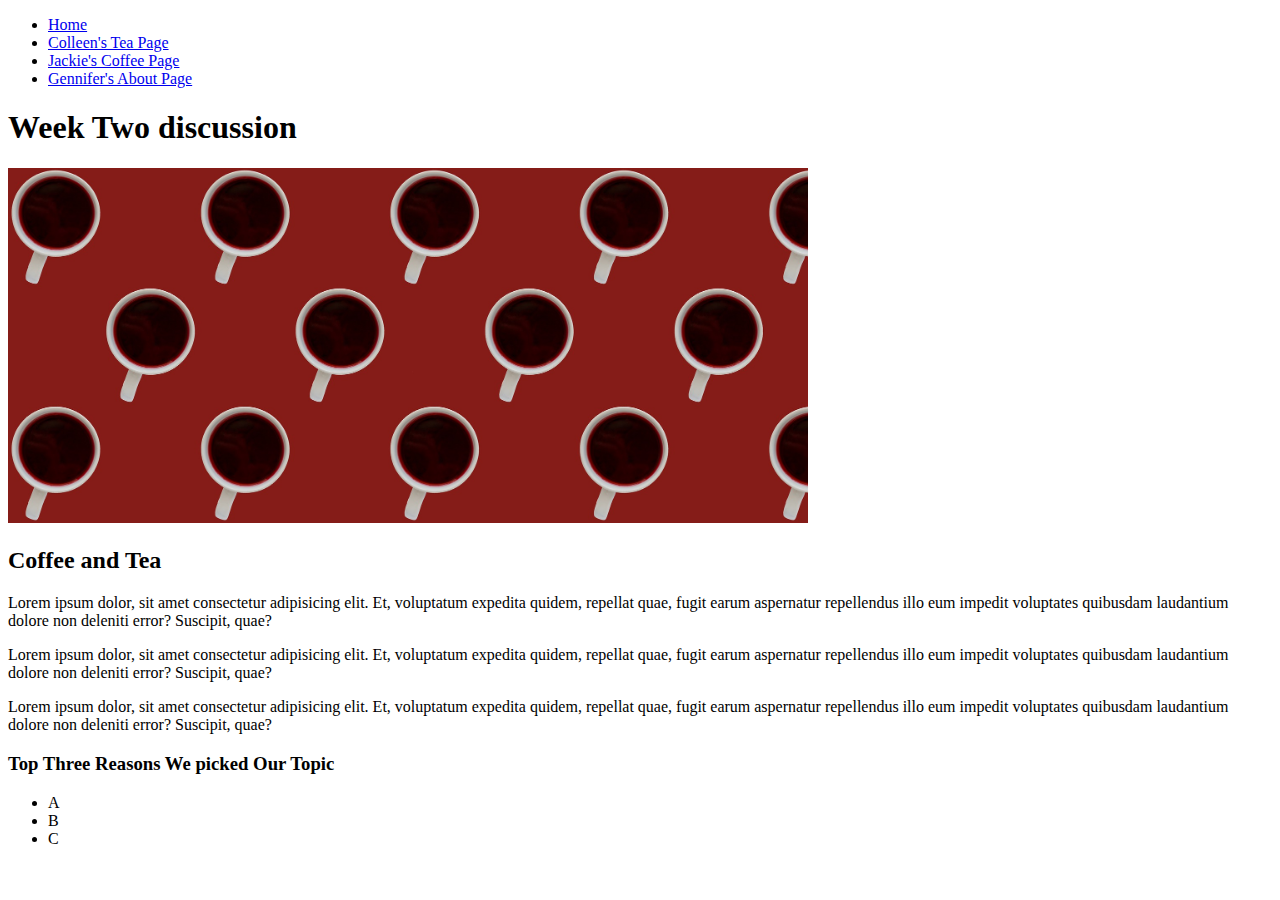
<file: index.html>
<!DOCTYPE html>
<html lang="en">
<head>
    <meta charset="UTF-8">
    <meta http-equiv="X-UA-Compatible" content="IE=edge">
    <meta name="viewport" content="width=device-width, initial-scale=1.0">
    <!-- <link rel="stylesheet" href="css/html5reset.css"> -->
    <!-- <link rel="stylesheet" href="css/student1.css"> -->
    <!-- <link rel="stylesheet" href="css/student2.css"> -->
    <!-- <link rel="stylesheet" href="css/student3.css"> -->
    <title>Week 2 Discussion</title>
</head>
<body>
    <header>
        <nav>
            <ul>
                <li><a href = "index.html">Home</a></li>
                <li><a href="colleen.html">Colleen's Tea Page</a></li>
                <li><a href="jackie.html">Jackie's Coffee Page</a></li>
                <li><a href="gennifer.html"> Gennifer's About Page</a></li>
            </ul>
        </nav>
        <h1>Week Two discussion</h1>
        <img src = "images/cover_image.jpg" width="800" alt = "">
    </header>

    <main>
        <h2>Coffee and Tea</h2>
        <p> Lorem ipsum dolor, sit amet consectetur adipisicing elit. Et, voluptatum expedita quidem, repellat quae, fugit earum aspernatur repellendus illo eum impedit voluptates quibusdam laudantium dolore non deleniti error? Suscipit, quae?
        </p>
        <p> Lorem ipsum dolor, sit amet consectetur adipisicing elit. Et, voluptatum expedita quidem, repellat quae, fugit earum aspernatur repellendus illo eum impedit voluptates quibusdam laudantium dolore non deleniti error? Suscipit, quae?
        </p>
        <p> Lorem ipsum dolor, sit amet consectetur adipisicing elit. Et, voluptatum expedita quidem, repellat quae, fugit earum aspernatur repellendus illo eum impedit voluptates quibusdam laudantium dolore non deleniti error? Suscipit, quae?
        </p>
        <h3>Top Three Reasons We picked Our Topic</h3>
        <ul>
            <li>A</li>
            <li>B</li>
            <li>C</li>
        </ul>
    </main>

</body>
</html>
</file>
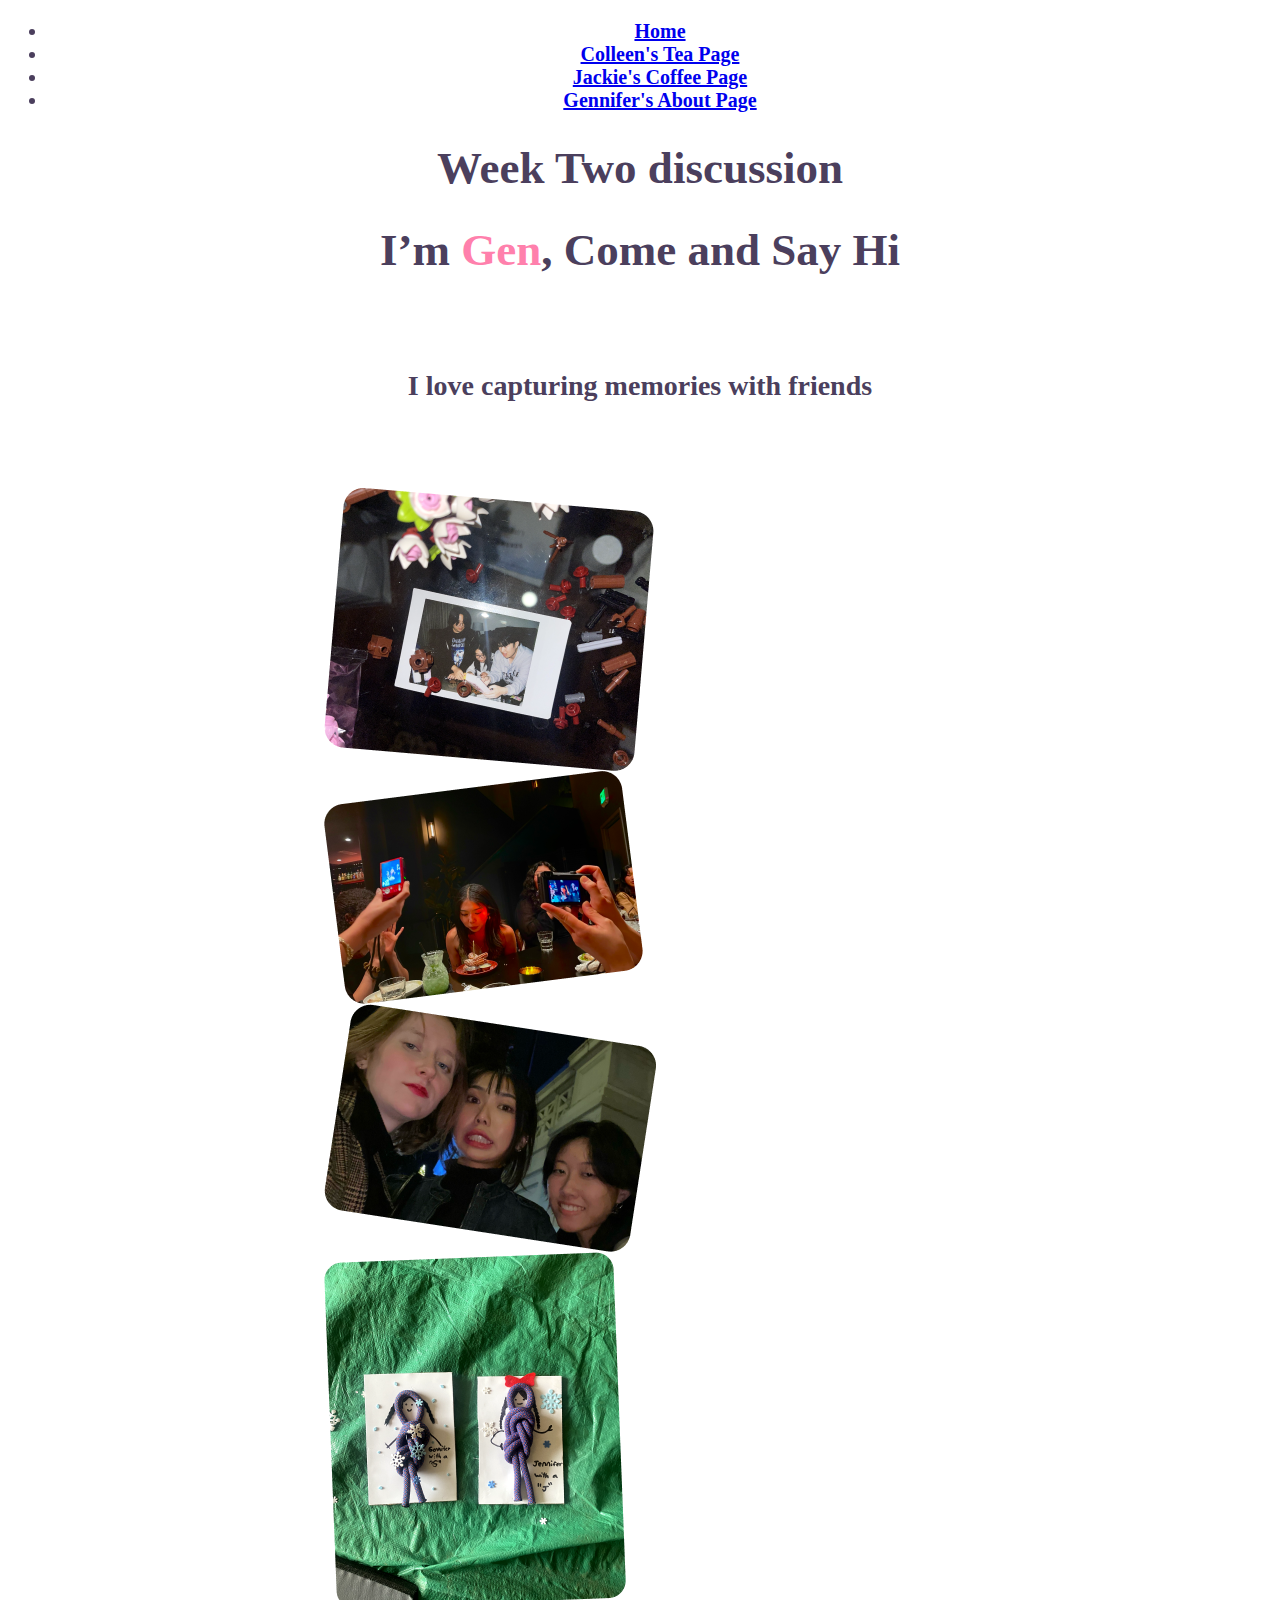
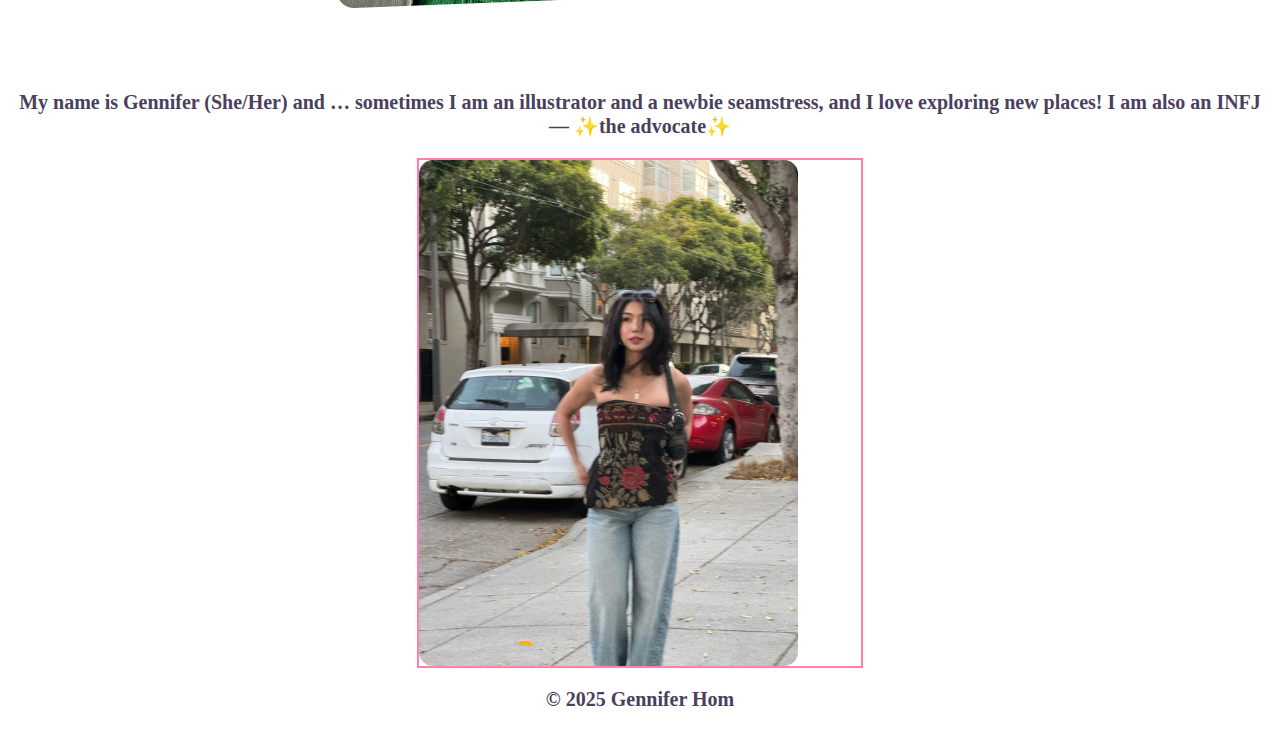
<file: gennifer.html>
<!DOCTYPE html>
<html lang="en">
  <head>
    <meta charset="UTF-8" />
    <meta name="viewport" content="width=device-width, initial-scale=1.0" />
    <link rel="stylesheet" href="css/gennifer.css" />
    <title>Gennifer Hom</title>
  </head>
  <header>
    <nav>
      <ul>
        <li><a href="index.html">Home</a></li>
        <li><a href="colleen.html">Colleen's Tea Page</a></li>
        <li><a href="jackie.html">Jackie's Coffee Page</a></li>
        <li><a href="gennifer.html"> Gennifer's About Page</a></li>
      </ul>
    </nav>
    <h1>Week Two discussion</h1>
  </header>
  <body>
    <h1>I’m <span class="pink-word">Gen</span>, Come and Say Hi</h1>
    <h2>I love capturing memories with friends</h2>
    <div class="row">
      <img src="images/Legos.png" alt="legos" />
      <img src="images/Birthday.png" alt="birthday" />
      <img src="images/Selfie.png" alt="selfie" />
      <img src="images/ropes.png" alt="selfie" />
    </div>
    <p>
      My name is Gennifer (She/Her) and … sometimes I am an illustrator and a
      newbie seamstress, and I love exploring new places! I am also an INFJ —
      ✨the advocate✨
    </p>
    <img class="gen" src="images/gen.jpg" alt="pic of gen" />
    <footer>
      <p>&copy; 2025 Gennifer Hom</p>
    </footer>
  </body>
</html>
</file>
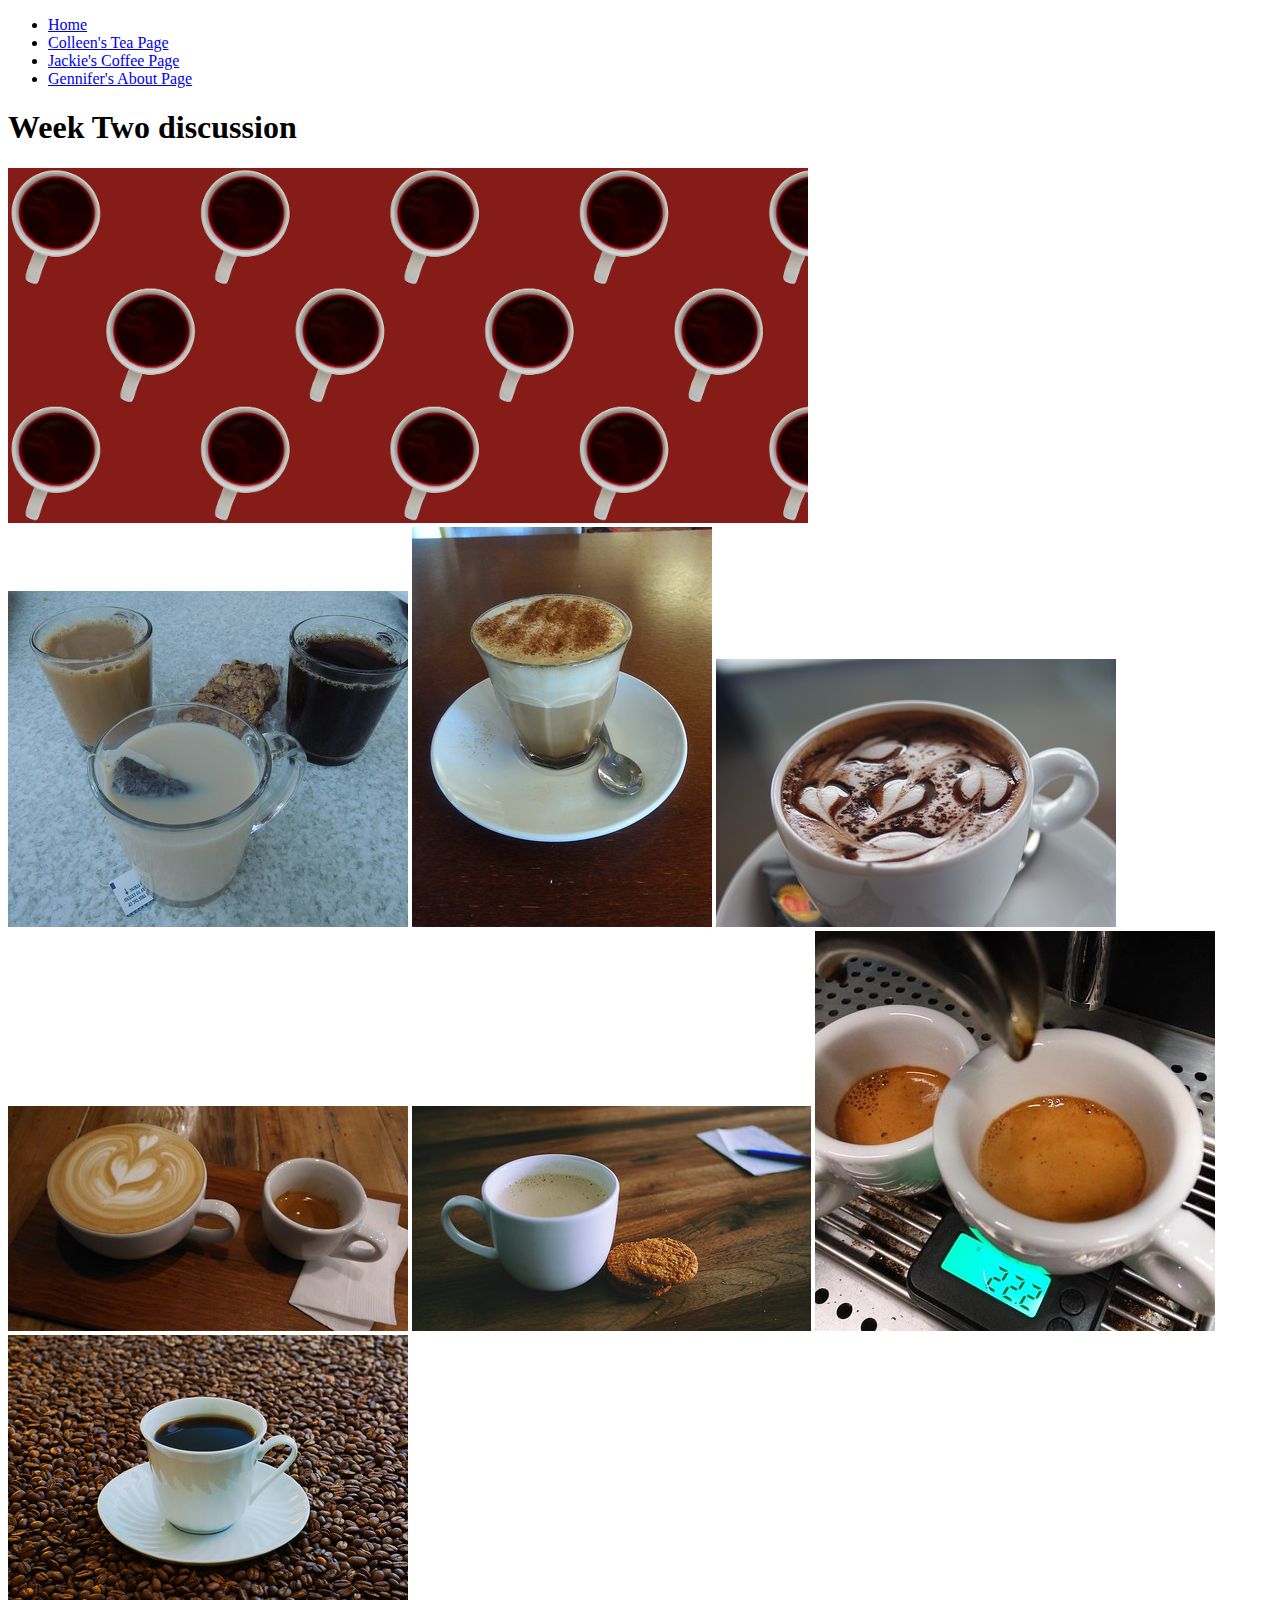
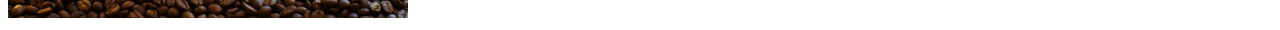
<file: jackie.html>
<!DOCTYPE html>
<html lang="en">
<head>
    <meta charset="UTF-8">
    <meta http-equiv="X-UA-Compatible" content="IE=edge">
    <meta name="viewport" content="width=device-width, initial-scale=1.0">
    <!-- <link rel="stylesheet" href="css/html5reset.css"> -->
    <!-- <link rel="stylesheet" href="css/student1.css"> -->
    <!-- <link rel="stylesheet" href="css/student2.css"> -->
    <!-- <link rel="stylesheet" href="css/student3.css"> -->
    <title>Coffee</title>
</head>
<body>
    <header>
        <nav>
            <ul>
                <li><a href = "index.html">Home</a></li>
                <li><a href="colleen.html">Colleen's Tea Page</a></li>
                <li><a href="jackie.html">Jackie's Coffee Page</a></li>
                <li><a href="gennifer.html"> Gennifer's About Page</a></li>
            </ul>
        </nav>
        <h1>Week Two discussion</h1>
        <img src = "images/cover_image.jpg" width="800" alt = "">
    </header>
    <main>
        <img src="images/coffee1.jpg" alt="3 cups of coffee one with cream, one without, and a cookie">
        <img src="images/coffee2.jpg" alt="flat white coffee with a small spoon on a saucer">
        <img src="images/coffee3.jpg" alt="cappuccino with small hearts drawn on the top in milk foam">
        <img src="images/coffee4.jpg" alt="two cups of coffee one is a large latte with a heart in the milk foam the other is a small shot of espresso">
        <img src="images/coffee5.jpg" alt="cup of hot coffee with lots of milk and three oatmeal cookies">
        <img src="images/coffee8.jpg" alt="two shots of espresso being extracted into small cups">
        <img src="images/coffee9.jpg" alt="cup of black coffee sitting on a bed of coffee beans">
       
    </main>
    
</body>
</html>
</file>
<file: css/gennifer.css>
h1 {
  font-family: Georgia, "Times New Roman", Times, serif;
  font-size: 45px;
  color: #4b3f5d;
  text-align: center;
}
.pink-word {
  color: #ff80ac;
}

h2 {
  font-family: Georgia, "Times New Roman", Times, serif;
  font-size: 28px;
  color: #4b3f5d;
  text-align: center;
  padding-top: 5%;
  padding-bottom: 5%;
}

.row {
  display: flex;
  flex-wrap: wrap;
  padding: 0 4px;
  margin-left: auto;
  margin-right: auto;
  width: 50%;
  padding-bottom: 5%;
}

img {
  margin-right: 5%;
}
.gen {
  display: block;
  margin-left: auto;
  margin-right: auto;
  width: 30%;
  padding-right: 5%;
  border: #ff80ac 2px solid;
}

nav,
p {
  font-family: Georgia, "Times New Roman", Times, serif;
  font-size: 20px;
  color: #4b3f5d;
  text-align: center;
  font-weight: 550;
}
</file>
